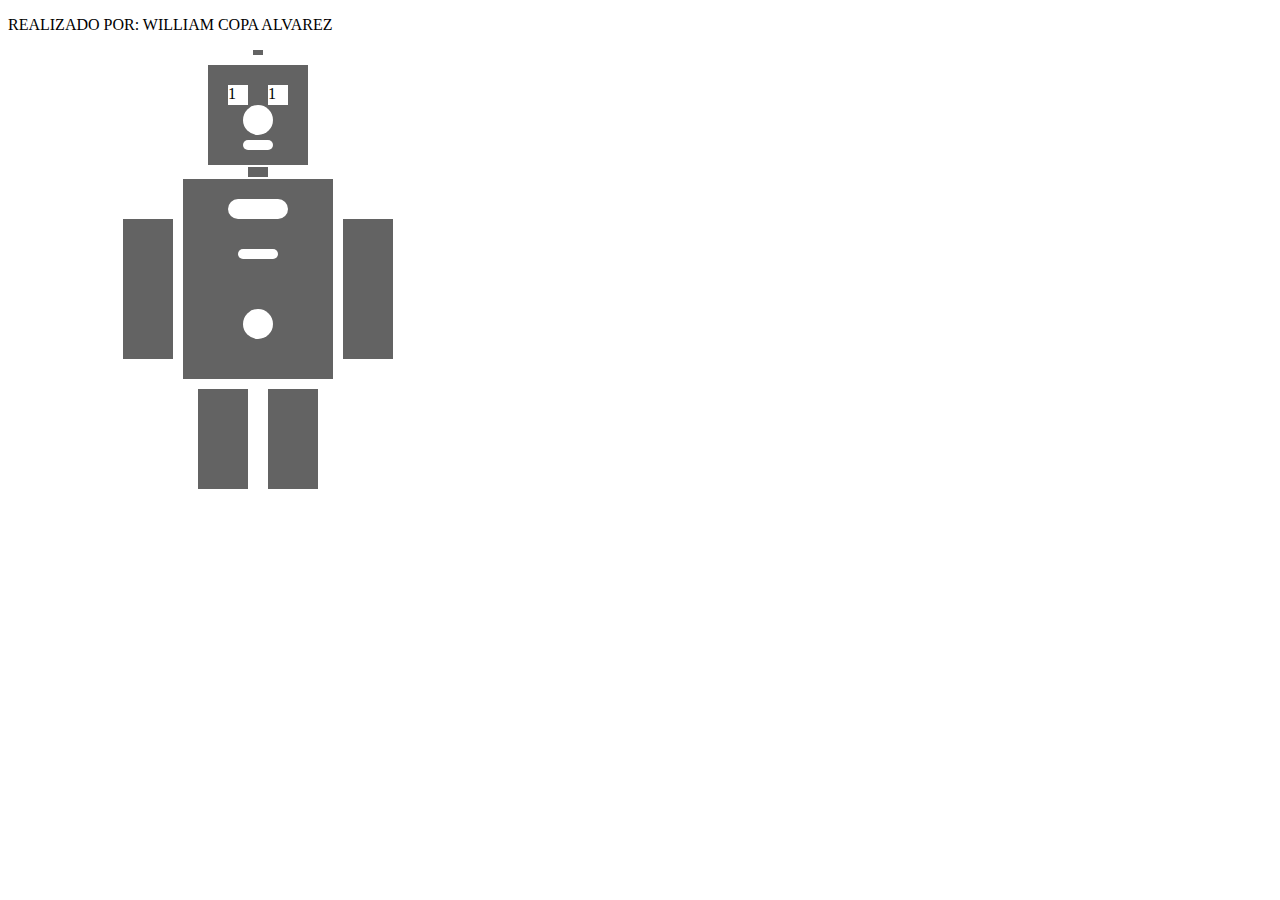
<file: index.html>
<!DOCTYPE html>
<html lang="en">
<head>
    <meta charset="UTF-8">
    <meta http-equiv="X-UA-Compatible" content="IE=edge">
    <meta name="viewport" content="width=device-width, initial-scale=1.0">
    <title>Document</title>
    <link rel="stylesheet" href="style.css">
</head>
<body>
    <div class="robot">
        <p>REALIZADO POR: WILLIAM COPA ALVAREZ</p>
        <div class="antena"></div>
        <div class="head">
            <div class="eye1">1</div>
            <div class="eye2">1</div>
            <div class="nose"></div>
            <div class="mouth"></div>
            <div class="ear1"></div>
            <div class="ear2"></div>
        </div>
        
        <div class="cuello"></div>

        <div class="body">
            <div class="decoracion1"></div>
            <div class="decoracion2"></div>
            <div class="decoracion3"></div>
        </div>

        <div class="arm1"></div>
        <div class="arm2"></div>

        <div class="leg1"></div>
        <div class="leg2"></div>
    </div>
</body>
</html>
</file>
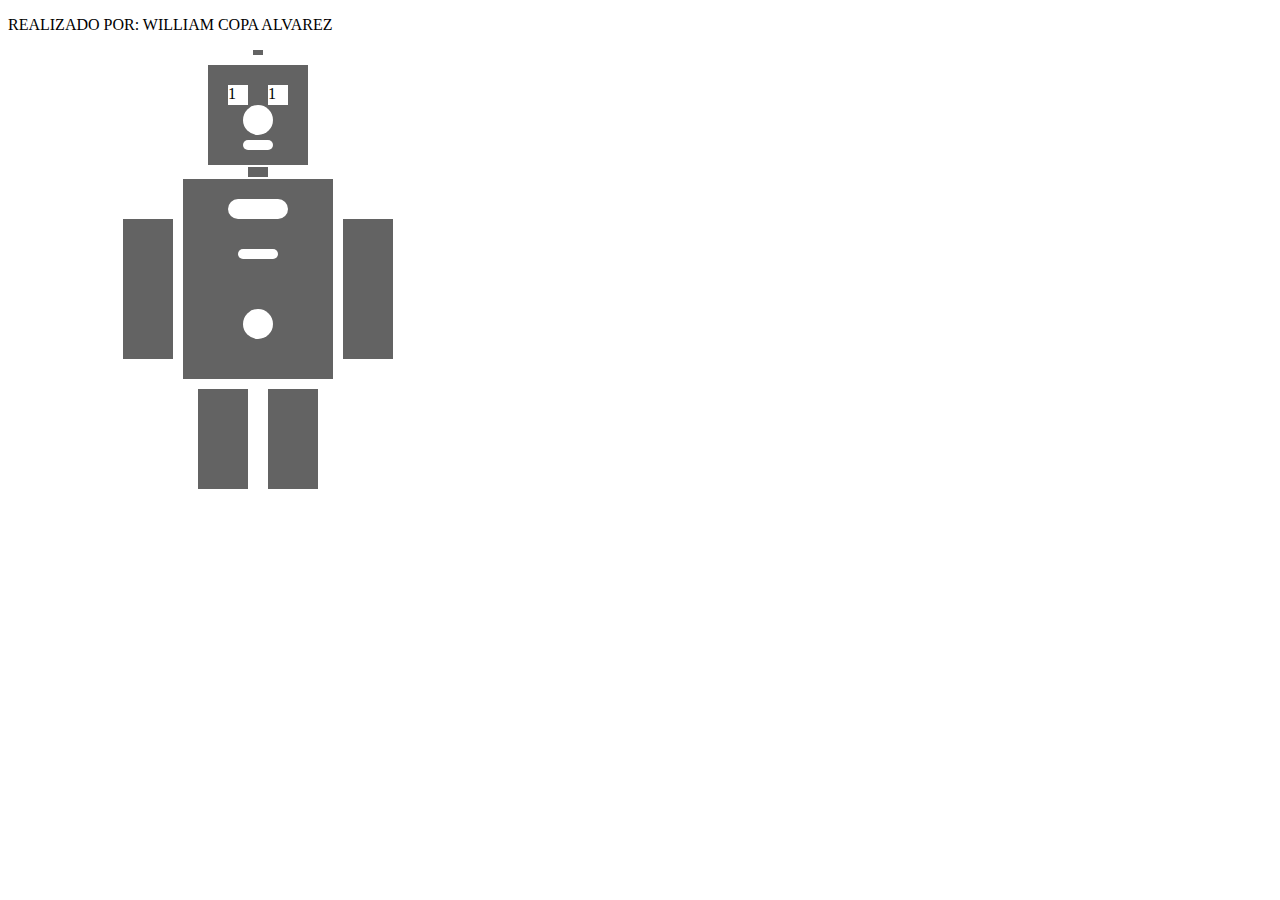
<file: main.html>
<!DOCTYPE html>
<html lang="en">
<head>
    <meta charset="UTF-8">
    <meta http-equiv="X-UA-Compatible" content="IE=edge">
    <meta name="viewport" content="width=device-width, initial-scale=1.0">
    <title>Document</title>
    <link rel="stylesheet" href="style.css">
</head>
<body>
    <div class="robot">
        <p>REALIZADO POR: WILLIAM COPA ALVAREZ</p>
        <div class="antena"></div>
        <div class="head">
            <div class="eye1">1</div>
            <div class="eye2">1</div>
            <div class="nose"></div>
            <div class="mouth"></div>
            <div class="ear1"></div>
            <div class="ear2"></div>
        </div>
        
        <div class="cuello"></div>

        <div class="body">
            <div class="decoracion1"></div>
            <div class="decoracion2"></div>
            <div class="decoracion3"></div>
        </div>

        <div class="arm1"></div>
        <div class="arm2"></div>

        <div class="leg1"></div>
        <div class="leg2"></div>
    </div>
</body>
</html>
</file>
<file: style.css>
.antena{
    background-color: rgb(99, 99, 99);
    margin-left: 245px;
    width: 10px;
    height: 5px;
}
.head{
    background-color: rgb(99, 99, 99);
    width: 100px;
    height: 100px;
    margin-top: 10px;
    margin-left: 200px;
}
.eye1{
    background-color: white;
    height: 20px;
    width: 20px;
    top: 20px;
    left: 20px;
    position: relative;
}
.eye2{
    background-color: white;
    height: 20px;
    width: 20px;
    left: 60px;
    position: relative;
}
.nose{
    height: 30px;
    width: 30px;
    border-radius: 50%;
    background-color: white;
    left: 35px;
    position: relative;
}


.mouth{
    background-color: white;
    height: 10px;
    width: 30px;
    border-radius: 5px;
    top: 5px;
    left: 35px;
    position: relative;
}

.cuello{
    height: 10px;
    width: 20px;
    background-color: rgb(99, 99, 99);
    position: relative;
    margin-left: 240px;
    margin-top: 2px;
    margin-bottom: 2px;
}

.body{
    background-color: rgb(99, 99, 99);
    height: 200px;
    width: 150px;
    margin-left: 175px;
}

.decoracion1, .decoracion2, .decoracion3 {
    background-color: rgb(255, 255, 255); 
    position: relative;
}
.decoracion1 {
    width: 60px;
    height: 20px;
    top: 20px;
    left: 45px;
    border-radius: 10px;
}
.decoracion2 {
    width: 40px;
    height: 10px;
    top: 50px;
    left: 55px;
    border-radius: 5px;
}
.decoracion3 {
    width: 30px;
    height: 30px;
    top: 100px;
    left: 60px;
    border-radius: 50%;
}

.arm1{
    background-color: rgb(99, 99, 99);
    height: 140px;
    width: 50px;
    margin-left: 115px;
    margin-top: -160px;
    position: absolute;
}
.arm2{
    background-color: rgb(99, 99, 99);
    height: 140px;
    width: 50px;
    margin-left: 335px;
    margin-top: -160px;
    position: absolute;
}


.leg1{
    background-color: rgb(99, 99, 99);
    height: 100px;
    width: 50px;
    margin-left: 190px;
    margin-top: 10px;
    position: absolute;
}

.leg2{
    background-color: rgb(99, 99, 99);
    height: 100px;
    width: 50px;
    margin-left: 260px;
    margin-top: 10px;
    position: absolute;
}
</file>
